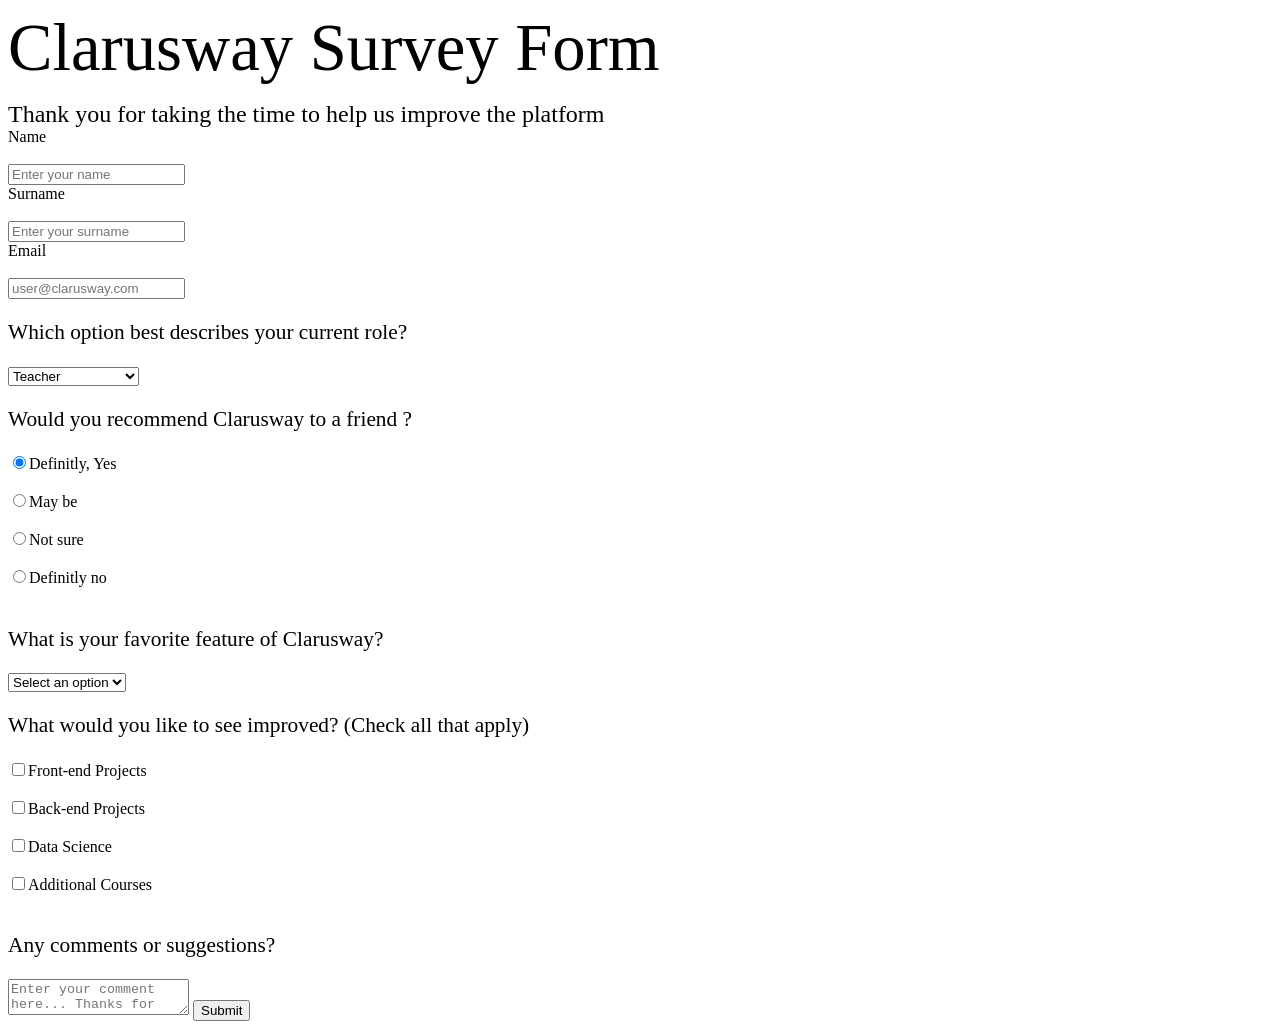
<file: index.html>
<!DOCTYPE html>
<html lang="en">

<head>
    <meta charset="UTF-8">
    <meta name="viewport" content="width=device-width, initial-scale=1.0">
    <title>sprint-0-assignment</title>
    <link rel="stylesheet" href="sprint-0.css">
    <link href="https://fonts.googleapis.com/css2?family=Bowlby+One+SC&display=swap" rel="stylesheet">
</head>

<body>
    <div id="Container">
        <p id="title1">Clarusway Survey Form</p>
        <p id="title2">Thank you for taking the time to help us improve the platform</p>
        <div>
            <form action="result.html" name="Sprint-0" id="Sprint-0" method="get">
                <div>
                    <label for="Name">Name <br><br><input type="text" name="Name" id="Name"
                            placeholder="Enter your name"></label><br>
                    <label for="Name">Surname <br><br><input type="text" name="Surname" id="Surname"
                            placeholder="Enter your surname"></label><br>
                    <label for="Name">Email <br><br><input type="text" name="Email" id="Email"
                            placeholder="user@clarusway.com"></label>
                </div>
                <div>
                    <p class="pfont">Which option best describes your current role?</p>
                    <label for="job">
                        <select name="jobs" id="job">
                            <option value="" disabled>Select current role</option>
                            <option value="Student">Student</option>
                            <option value="Teacher" selected>Teacher</option>
                            <option value="Full Time Job">Full Time Job</option>
                            <option value="Part Time Job">Part Time Job</option>
                            <option value="Full Time Lerner">Full Time Lerner</option>
                            <option value="Prefer not to say">Prefer not to say</option>
                        </select>
                    </label>
                </div>
                <div>
                    <p class="pfont">Would you recommend Clarusway to a friend ?</p>
                    <label for="yes"><input type="radio" value="Definitly, Yes" name="" id="yes" checked>Definitly,
                        Yes</label><br><br>
                    <label for="may"><input type="radio" value="May be" name="frag" id="may">May be</label><br><br>
                    <label for="not"><input type="radio" value="Not sure" name="frag" id="not">Not sure</label><br><br>
                    <label for="no"><input type="radio" value="Definitly no" name="frag" id="no">Definitly
                        no</label><br><br>
                </div>
                <div>
                    <p class="pfont">What is your favorite feature of Clarusway?</p>
                    <label for="job2">
                        <select name="jobs2" id="job2">
                            <option value="" disabled selected>Select an option</option>
                            <option value="Student">Courses</option>
                            <option value="Teacher">Pojects</option>
                            <option value="Full Time Job">Community</option>
                            <option value="Part Time Job">Mentors</option>
                        </select>
                    </label>
                </div>
                <div>
                    <p class="pfont">What would you like to see improved? (Check all that apply)</p>
                    <label for="front"><input type="checkbox" name="lessons" value="front" id="front" />Front-end
                        Projects</label><br><br>
                    <label for="back"><input type="checkbox" name="lessons" value="back" id="back" />Back-end
                        Projects</label><br><br>
                    <label for="data"><input type="checkbox" name="lessons" value="data" id="data" />Data
                        Science</label><br><br>
                    <label for="addi"><input type="checkbox" name="lessons" value="addi" id="addi" />Additional
                        Courses</label><br><br>
                </div>
                <div>
                    <p class="pfont">Any comments or suggestions?</p>
                    <textarea name="" id="" cols="20" rows="2"
                        placeholder="Enter your comment here... Thanks for your commets"></textarea>
                    <input type="submit" value="Submit" name="Submit" id="submit" />
                </div>

            </form>
        </div>
</body>

</html>
</file>
<file: sprint-0.css>
#title1{
    font-size: 50pt;
    font-family: ;
    margin: 10px 0px 15px 0px;
    }
#title2{
    font-size: 18pt;
    font-family: ;
    margin: auto;    
}

.pfont{
    font-size: 16pt;
}
</file>
